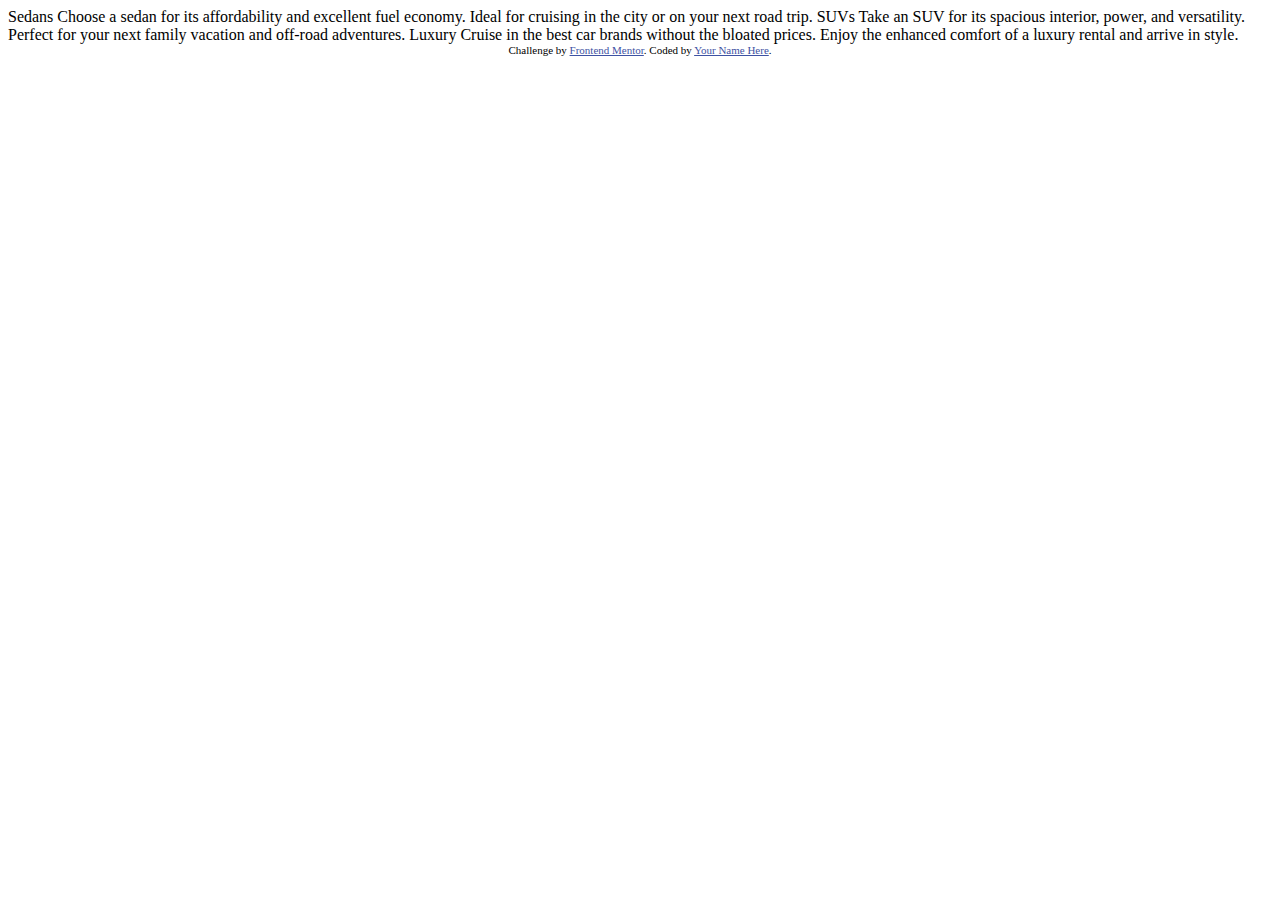
<file: docs/3-column-preview-card-component/index.html>
<!DOCTYPE html>
<html lang="en">
<head>
  <meta charset="UTF-8">
  <meta name="viewport" content="width=device-width, initial-scale=1.0"> <!-- displays site properly based on user's device -->

  <link rel="icon" type="image/png" sizes="32x32" href="./images/favicon-32x32.png">
  
  <title>Frontend Mentor | 3-column preview card component</title>

  <!-- Feel free to remove these styles or customise in your own stylesheet 👍 -->
  <style>
    .attribution { font-size: 11px; text-align: center; }
    .attribution a { color: hsl(228, 45%, 44%); }
  </style>
</head>
<body>
  
  Sedans
  Choose a sedan for its affordability and excellent fuel economy. Ideal for cruising in the city 
  or on your next road trip.

  SUVs
  Take an SUV for its spacious interior, power, and versatility. Perfect for your next family vacation 
  and off-road adventures.

  Luxury
  Cruise in the best car brands without the bloated prices. Enjoy the enhanced comfort of a luxury 
  rental and arrive in style.
  
  <div class="attribution">
    Challenge by <a href="https://www.frontendmentor.io?ref=challenge" target="_blank">Frontend Mentor</a>. 
    Coded by <a href="#">Your Name Here</a>.
  </div>
</body>
</html>
</file>
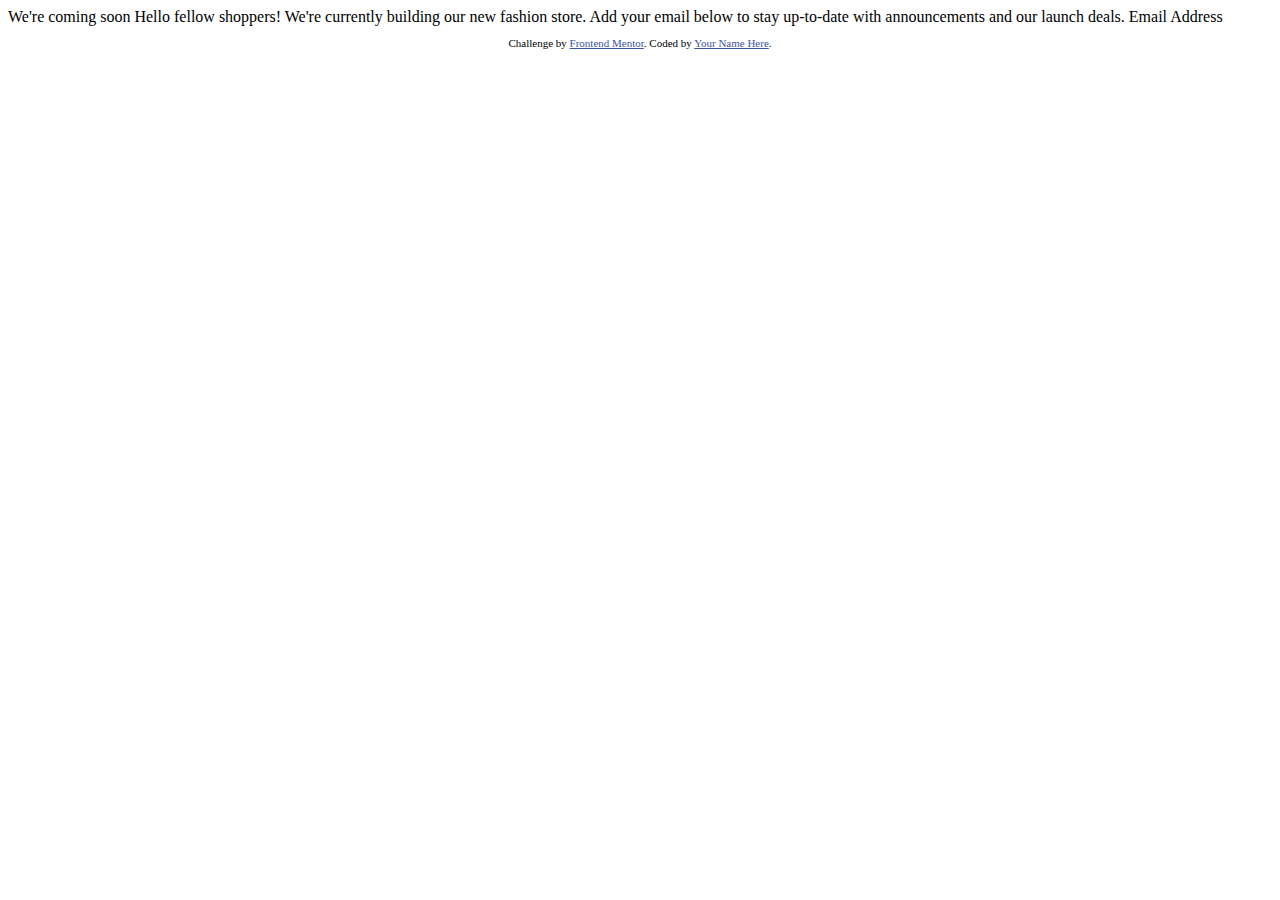
<file: docs/base-apparel-coming-soon/index.html>
<!DOCTYPE html>
<html lang="en">
<head>
  <meta charset="UTF-8">
  <meta name="viewport" content="width=device-width, initial-scale=1.0"> <!-- displays site properly based on user's device -->

  <link rel="icon" type="image/png" sizes="32x32" href="./images/favicon-32x32.png">
  
  <title>Frontend Mentor | Base Apparel coming soon page</title>

  <!-- Feel free to remove these styles or customise in your own stylesheet 👍 -->
  <style>
    .attribution { font-size: 11px; text-align: center; }
    .attribution a { color: hsl(228, 45%, 44%); }
  </style>
</head>
<body>

  We're coming soon

  Hello fellow shoppers! We're currently building our new fashion store. 
  Add your email below to stay up-to-date with announcements and our launch deals.

  Email Address
  
  <footer>
    <p class="attribution">
      Challenge by <a href="https://www.frontendmentor.io?ref=challenge" target="_blank">Frontend Mentor</a>. 
      Coded by <a href="#">Your Name Here</a>.
    </p>
  </footer>
</body>
</html>
</file>
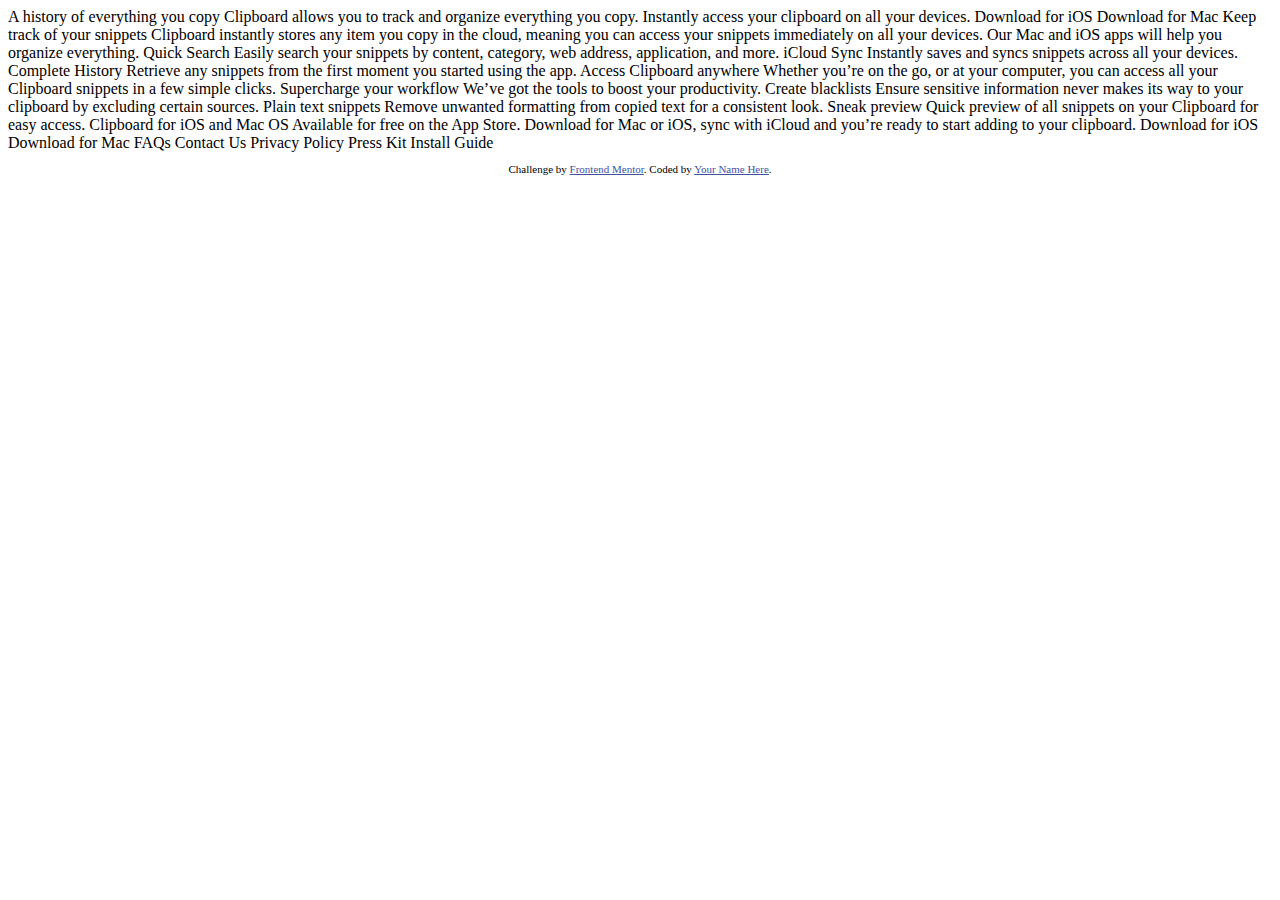
<file: docs/clipboard-landing-page/index.html>
<!DOCTYPE html>
<html lang="en">
<head>
  <meta charset="UTF-8">
  <meta name="viewport" content="width=device-width, initial-scale=1.0"> <!-- displays site properly based on user's device -->

  <link rel="icon" type="image/png" sizes="32x32" href="./images/favicon-32x32.png">
  
  <title>Frontend Mentor | Clipboard landing page</title>

  <!-- Feel free to remove these styles or customise in your own stylesheet 👍 -->
  <style>
    .attribution { font-size: 11px; text-align: center; }
    .attribution a { color: hsl(228, 45%, 44%); }
  </style>
</head>
<body>

  A history of everything you copy

  Clipboard allows you to track and organize everything you 
  copy. Instantly access your clipboard on all your devices.

  Download for iOS
  Download for Mac

  Keep track of your snippets

  Clipboard instantly stores any item you copy in the cloud, 
  meaning you can access your snippets immediately on all your 
  devices. Our Mac and iOS apps will help you organize everything.

  Quick Search

  Easily search your snippets by content, category, web address, application, and more.

  iCloud Sync

  Instantly saves and syncs snippets across all your devices.

  Complete History

  Retrieve any snippets from the first moment you started using the app.

  Access Clipboard anywhere

  Whether you’re on the go, or at your computer, you can access all your Clipboard 
  snippets in a few simple clicks.

  Supercharge your workflow

  We’ve got the tools to boost your productivity.

  Create blacklists

  Ensure sensitive information never makes its way to your clipboard by excluding certain sources.

  Plain text snippets

  Remove unwanted formatting from copied text for a consistent look.

  Sneak preview

  Quick preview of all snippets on your Clipboard for easy access.

  Clipboard for iOS and Mac OS

  Available for free on the App Store. Download for Mac or iOS, sync with iCloud 
  and you’re ready to start adding to your clipboard.

  Download for iOS
  Download for Mac

  FAQs
  Contact Us
  Privacy Policy
  Press Kit
  Install Guide
  
  <footer>
    <p class="attribution">
      Challenge by <a href="https://www.frontendmentor.io?ref=challenge" target="_blank">Frontend Mentor</a>. 
      Coded by <a href="#">Your Name Here</a>.
    </p>
  </footer>
</body>
</html>
</file>
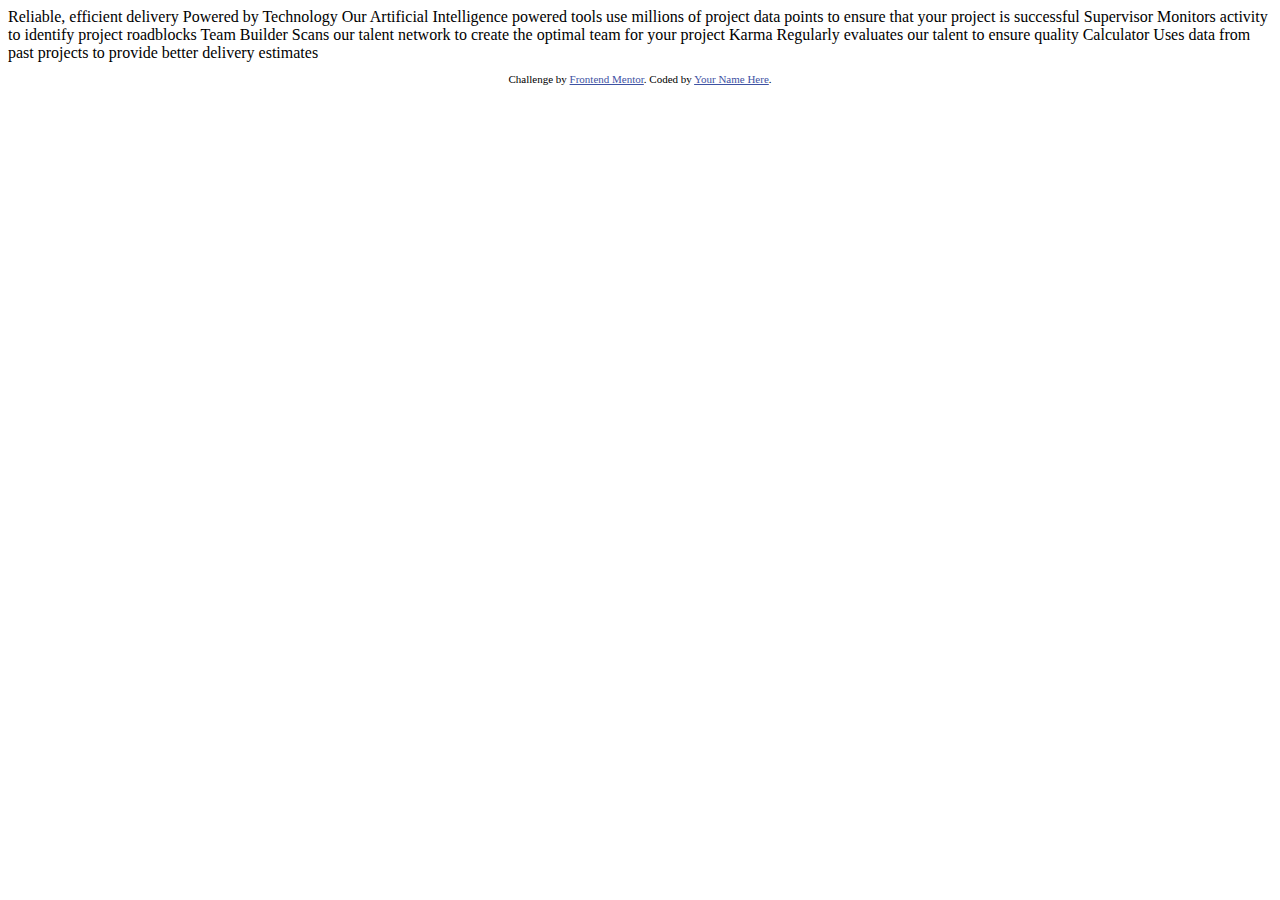
<file: docs/four-card-feature-section/index.html>
<!DOCTYPE html>
<html lang="en">
<head>
  <meta charset="UTF-8">
  <meta name="viewport" content="width=device-width, initial-scale=1.0"> <!-- displays site properly based on user's device -->

  <link rel="icon" type="image/png" sizes="32x32" href="./images/favicon-32x32.png">
  
  <title>Frontend Mentor | Four card feature section</title>

  <!-- Feel free to remove these styles or customise in your own stylesheet 👍 -->
  <style>
    .attribution { font-size: 11px; text-align: center; }
    .attribution a { color: hsl(228, 45%, 44%); }
  </style>
</head>
<body>
  
  Reliable, efficient delivery
  Powered by Technology

  Our Artificial Intelligence powered tools use millions of project data points 
  to ensure that your project is successful

  Supervisor
  Monitors activity to identify project roadblocks

  Team Builder
  Scans our talent network to create the optimal team for your project

  Karma
  Regularly evaluates our talent to ensure quality

  Calculator
  Uses data from past projects to provide better delivery estimates

  
  <footer>
    <p class="attribution">
      Challenge by <a href="https://www.frontendmentor.io?ref=challenge" target="_blank">Frontend Mentor</a>. 
      Coded by <a href="#">Your Name Here</a>.
    </p>
  </footer>
</body>
</html>
</file>
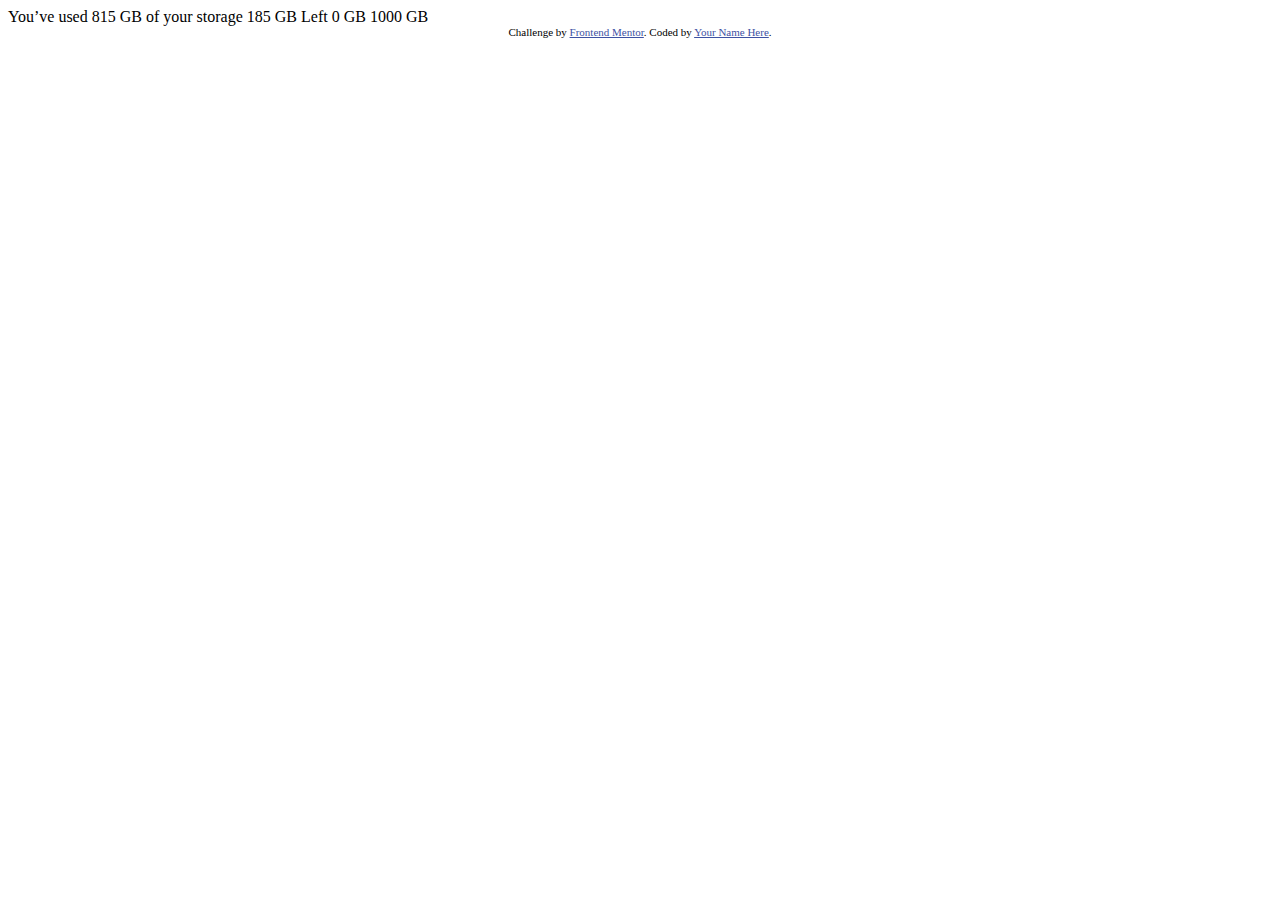
<file: docs/fylo-data-storage-component/index.html>
<!DOCTYPE html>
<html lang="en">
<head>
  <meta charset="UTF-8">
  <meta name="viewport" content="width=device-width, initial-scale=1.0"> <!-- displays site properly based on user's device -->

  <link rel="icon" type="image/png" sizes="32x32" href="./images/favicon-32x32.png">
  
  <title>Frontend Mentor | Fylo data storage component</title>

  <!-- Feel free to remove these styles or customise in your own stylesheet 👍 -->
  <style>
    .attribution { font-size: 11px; text-align: center; }
    .attribution a { color: hsl(228, 45%, 44%); }
  </style>
</head>
<body>

  You’ve used 815 GB of your storage

  185 GB Left
  
  0 GB
  1000 GB
  
  <div class="attribution">
    Challenge by <a href="https://www.frontendmentor.io?ref=challenge" target="_blank">Frontend Mentor</a>. 
    Coded by <a href="#">Your Name Here</a>.
  </div>
</body>
</html>
</file>
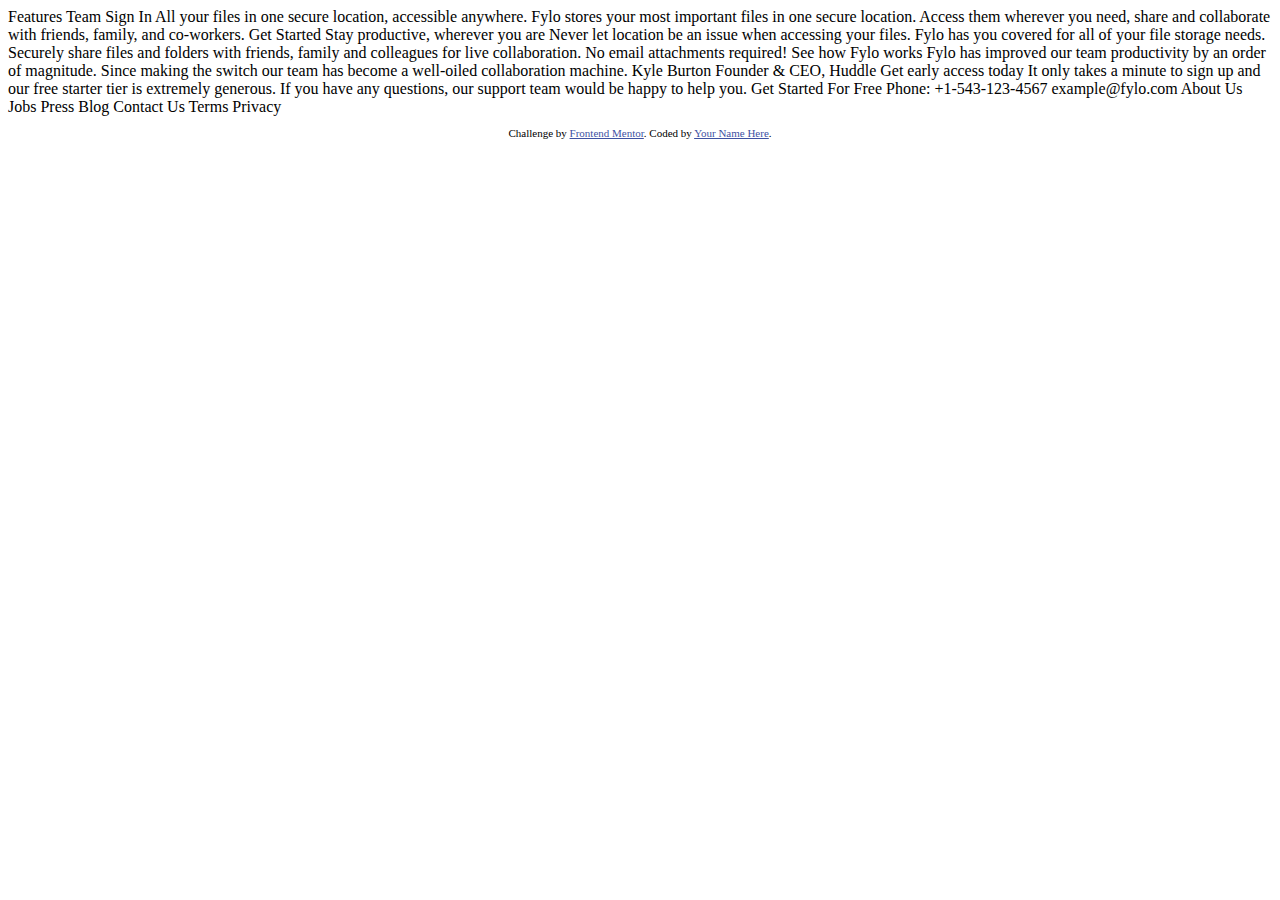
<file: docs/fylo-landing-page-with-two-column-layout/index.html>
<!DOCTYPE html>
<html lang="en">
<head>
  <meta charset="UTF-8">
  <meta name="viewport" content="width=device-width, initial-scale=1.0"> <!-- displays site properly based on user's device -->

  <link rel="icon" type="image/png" sizes="32x32" href="./images/favicon-32x32.png">
  
  <title>Frontend Mentor | Fylo landing page with two column layout</title>

  <!-- Feel free to remove these styles or customise in your own stylesheet 👍 -->
  <style>
    .attribution { font-size: 11px; text-align: center; }
    .attribution a { color: hsl(228, 45%, 44%); }
  </style>
</head>
<body>

  Features
  Team
  Sign In

  All your files in one secure location, accessible anywhere.

  Fylo stores your most important files in one secure location. 
  Access them wherever you need, share and collaborate with friends, 
  family, and co-workers.

  Get Started

  Stay productive, wherever you are

  Never let location be an issue when accessing your files. Fylo has you 
  covered for all of your file storage needs.

  Securely share files and folders with friends, family and colleagues for 
  live collaboration. No email attachments required!

  See how Fylo works

  Fylo has improved our team productivity by an order of magnitude. Since 
  making the switch our team has become a well-oiled collaboration machine.

  Kyle Burton
  Founder & CEO, Huddle

  Get early access today

  It only takes a minute to sign up and our free starter tier is extremely generous. 
  If you have any questions, our support team would be happy to help you.

  Get Started For Free

  Phone: +1-543-123-4567
  example@fylo.com

  About Us
  Jobs
  Press
  Blog

  Contact Us
  Terms
  Privacy

  <footer>
    <p class="attribution">
      Challenge by <a href="https://www.frontendmentor.io?ref=challenge" target="_blank">Frontend Mentor</a>. 
      Coded by <a href="#">Your Name Here</a>.
    </p>
  </footer>
</body>
</html>
</file>
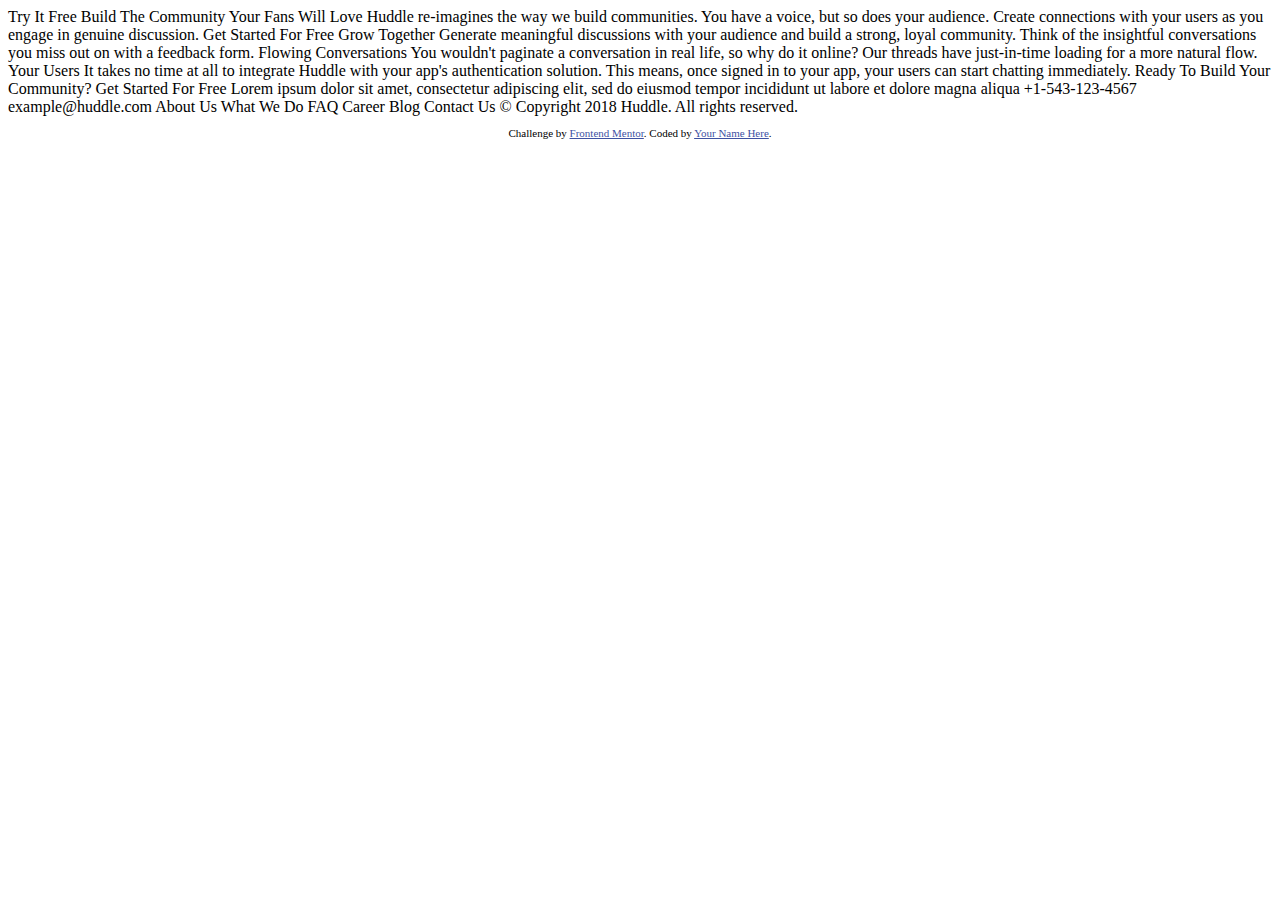
<file: docs/huddle-landing-page-with-alternating-feature-blocks/index.html>
<!DOCTYPE html>
<html lang="en">
<head>
  <meta charset="UTF-8">
  <meta name="viewport" content="width=device-width, initial-scale=1.0"> <!-- displays site properly based on user's device -->

  <link rel="icon" type="image/png" sizes="32x32" href="./images/favicon-32x32.png">
  
  <title>Frontend Mentor | Huddle landing page with alternating feature blocks</title>

  <!-- Feel free to remove these styles or customise in your own stylesheet 👍 -->
  <style>
    .attribution { font-size: 11px; text-align: center; }
    .attribution a { color: hsl(228, 45%, 44%); }
  </style>
</head>
<body>

  Try It Free

  Build The Community Your Fans Will Love

  Huddle re-imagines the way we build communities. You have a voice, but so does your audience. 
  Create connections with your users as you engage in genuine discussion. 

  Get Started For Free

  Grow Together

  Generate meaningful discussions with your audience and build a strong, loyal community. 
  Think of the insightful conversations you miss out on with a feedback form. 

  Flowing Conversations

  You wouldn't paginate a conversation in real life, so why do it online? Our threads 
  have just-in-time loading for a more natural flow.

  Your Users

  It takes no time at all to integrate Huddle with your app's authentication solution. 
  This means, once signed in to your app, your users can start chatting immediately.

  Ready To Build Your Community?

  Get Started For Free

  Lorem ipsum dolor sit amet, consectetur adipiscing elit, sed do eiusmod tempor 
  incididunt ut labore et dolore magna aliqua

  +1-543-123-4567
  example@huddle.com

  About Us
  What We Do
  FAQ

  Career
  Blog
  Contact Us

  &copy; Copyright 2018 Huddle. All rights reserved.

  <footer>
    <p class="attribution">
      Challenge by <a href="https://www.frontendmentor.io?ref=challenge" target="_blank">Frontend Mentor</a>. 
      Coded by <a href="#">Your Name Here</a>.
    </p>
  </footer>
</body>
</html>
</file>
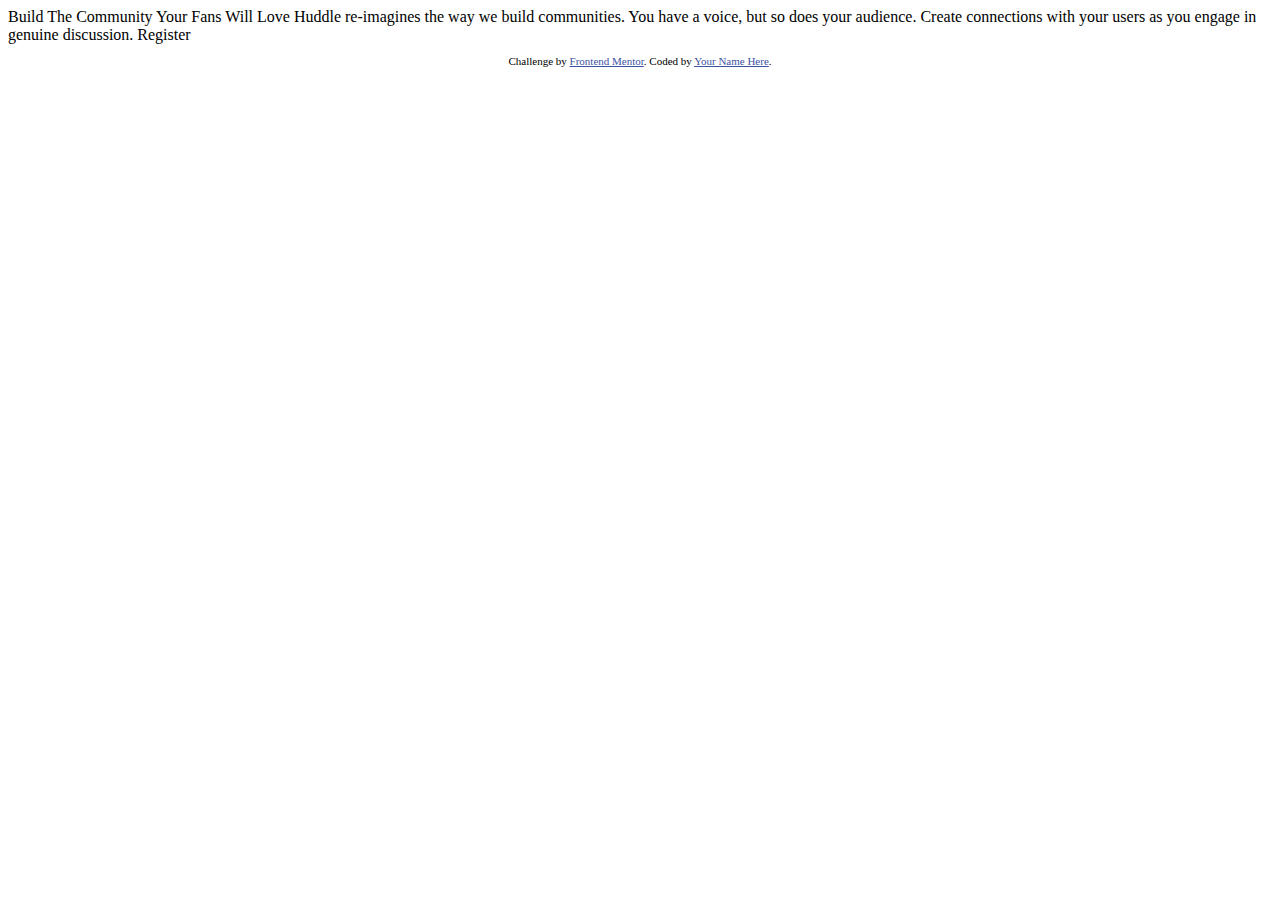
<file: docs/huddle-landing-page-with-single-introductory-section/index.html>
<!DOCTYPE html>
<html lang="en">
<head>
  <meta charset="UTF-8">
  <meta name="viewport" content="width=device-width, initial-scale=1.0"> <!-- displays site properly based on user's device -->

  <link rel="icon" type="image/png" sizes="32x32" href="./images/favicon-32x32.png">
  
  <title>Frontend Mentor | Huddle landing page with single introductory section</title>

  <!-- Feel free to remove these styles or customise in your own stylesheet 👍 -->
  <style>
    .attribution { font-size: 11px; text-align: center; }
    .attribution a { color: hsl(228, 45%, 44%); }
  </style>
</head>
<body>

  Build The Community Your Fans Will Love

  Huddle re-imagines the way we build communities. You have a voice, but so does your audience. 
  Create connections with your users as you engage in genuine discussion. 

  Register

  <footer>
    <p class="attribution">
      Challenge by <a href="https://www.frontendmentor.io?ref=challenge" target="_blank">Frontend Mentor</a>. 
      Coded by <a href="#">Your Name Here</a>.
    </p>
  </footer>
</body>
</html>
</file>
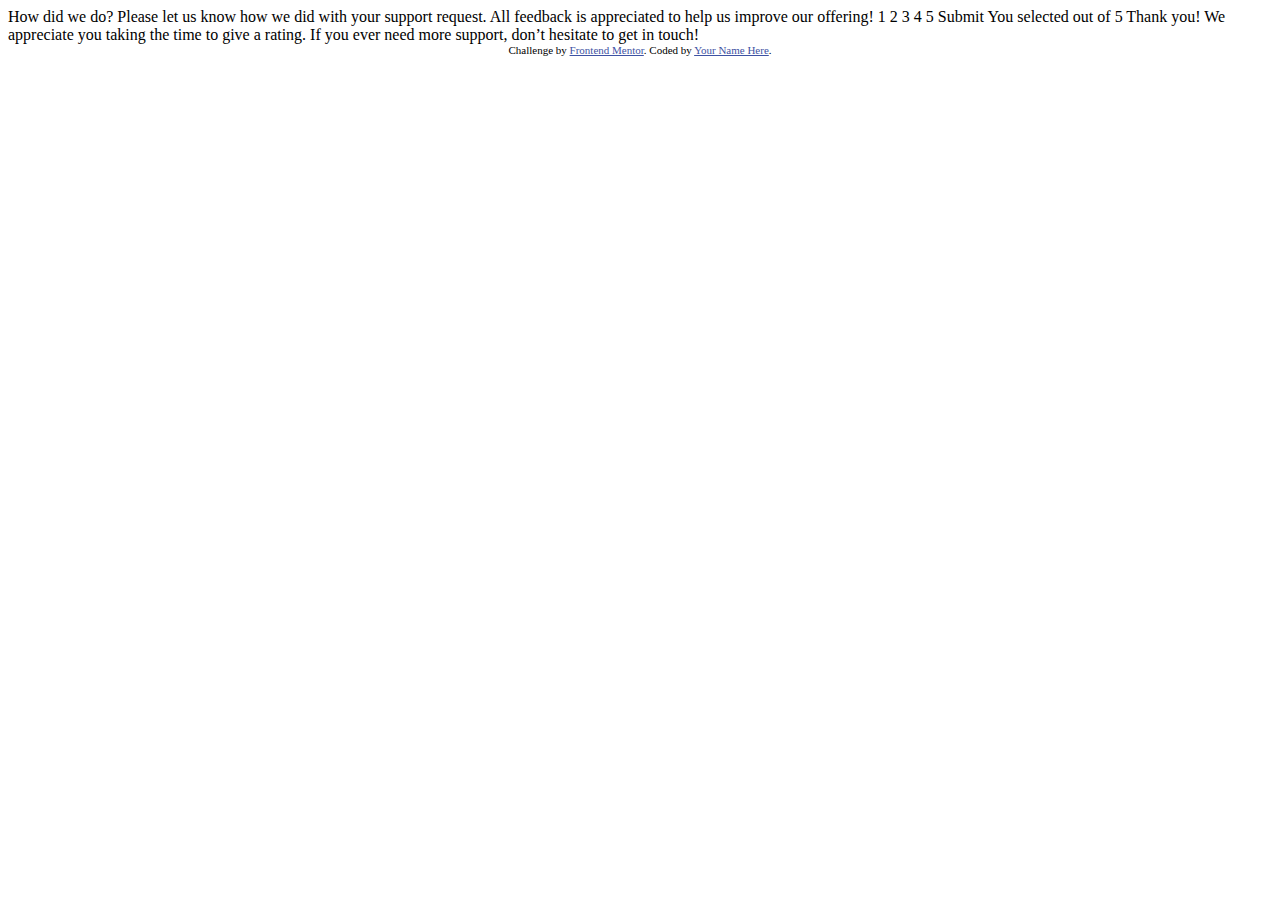
<file: docs/interactive-rating-component/index.html>
<!DOCTYPE html>
<html lang="en">
<head>
  <meta charset="UTF-8">
  <meta name="viewport" content="width=device-width, initial-scale=1.0"> <!-- displays site properly based on user's device -->

  <link rel="icon" type="image/png" sizes="32x32" href="./images/favicon-32x32.png">
  
  <title>Frontend Mentor | Interactive rating component</title>

  <!-- Feel free to remove these styles or customise in your own stylesheet 👍 -->
  <style>
    .attribution { font-size: 11px; text-align: center; }
    .attribution a { color: hsl(228, 45%, 44%); }
  </style>
</head>
<body>

  <!-- Rating state start -->

  How did we do?

  Please let us know how we did with your support request. All feedback is appreciated 
  to help us improve our offering!

  1 2 3 4 5

  Submit

  <!-- Rating state end -->

  <!-- Thank you state start -->

  You selected <!-- Add rating here --> out of 5

  Thank you!

  We appreciate you taking the time to give a rating. If you ever need more support, 
  don’t hesitate to get in touch!

  <!-- Thank you state end -->

  
  <div class="attribution">
    Challenge by <a href="https://www.frontendmentor.io?ref=challenge" target="_blank">Frontend Mentor</a>. 
    Coded by <a href="#">Your Name Here</a>.
  </div>
</body>
</html>
</file>
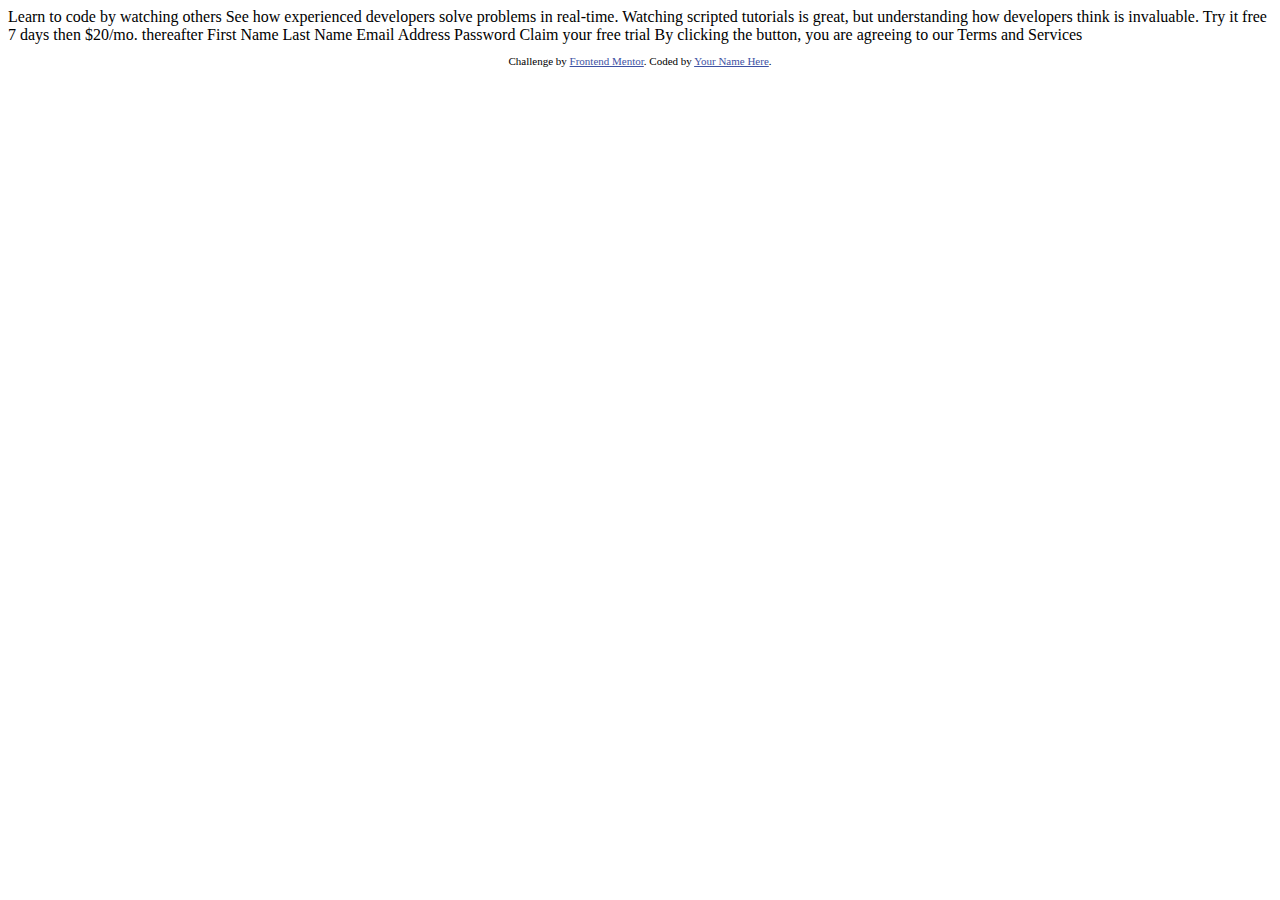
<file: docs/intro-component-with-signup-form/index.html>
<!DOCTYPE html>
<html lang="en">
<head>
  <meta charset="UTF-8">
  <meta name="viewport" content="width=device-width, initial-scale=1.0"> <!-- displays site properly based on user's device -->

  <link rel="icon" type="image/png" sizes="32x32" href="./images/favicon-32x32.png">
  
  <title>Frontend Mentor | Intro component with sign up form</title>

  <!-- Feel free to remove these styles or customise in your own stylesheet 👍 -->
  <style>
    .attribution { font-size: 11px; text-align: center; }
    .attribution a { color: hsl(228, 45%, 44%); }
  </style>
</head>
<body>

  Learn to code by watching others

  See how experienced developers solve problems in real-time. Watching scripted tutorials is great, 
  but understanding how developers think is invaluable. 

  Try it free 7 days then $20/mo. thereafter

  First Name 
  Last Name 
  Email Address
  Password

  Claim your free trial 

  By clicking the button, you are agreeing to our Terms and Services
  
  <footer>
    <p class="attribution">
      Challenge by <a href="https://www.frontendmentor.io?ref=challenge" target="_blank">Frontend Mentor</a>. 
      Coded by <a href="#">Your Name Here</a>.
    </p>
  </footer>
</body>
</html>
</file>
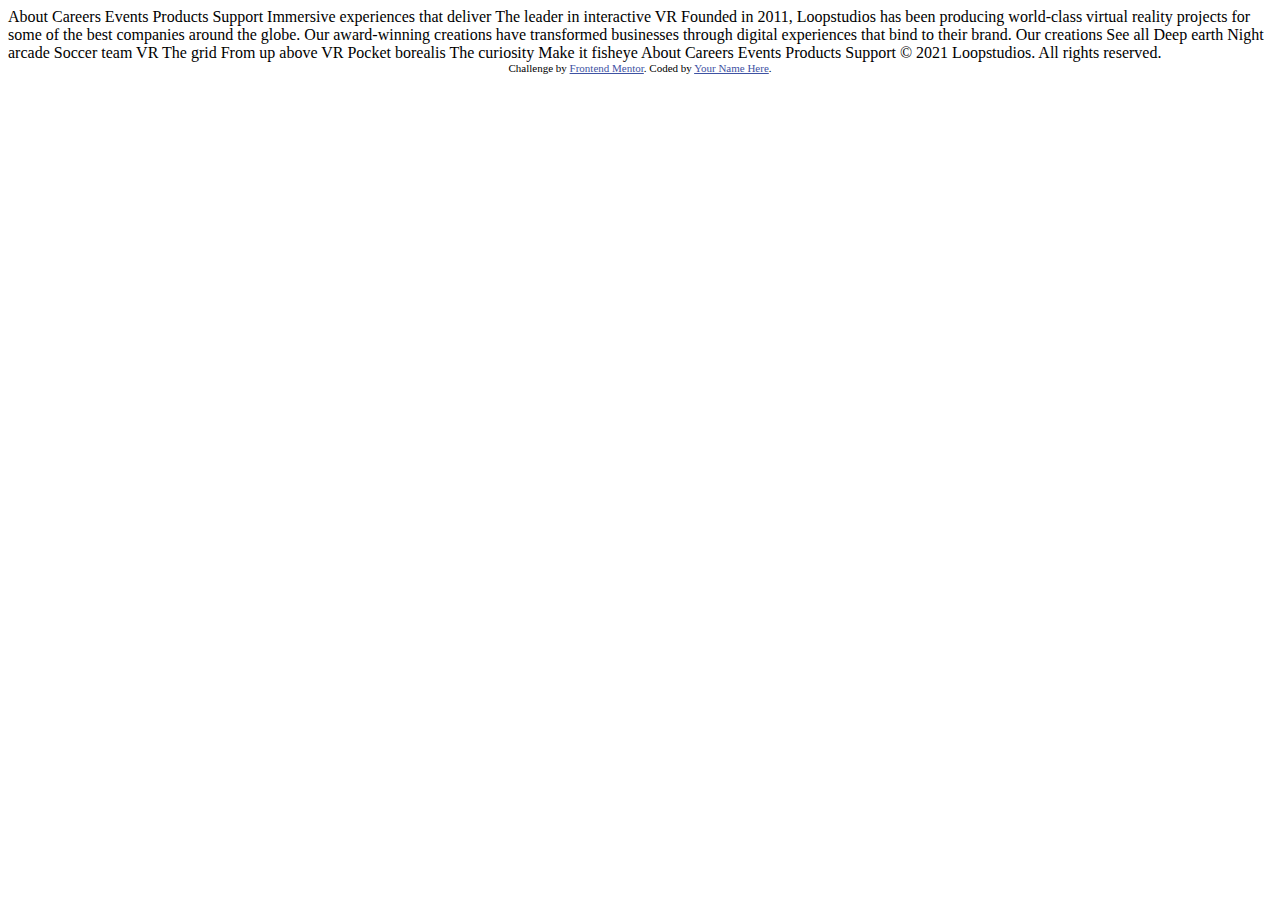
<file: docs/loopstudios-landing-page/index.html>
<!DOCTYPE html>
<html lang="en">
<head>
  <meta charset="UTF-8">
  <meta name="viewport" content="width=device-width, initial-scale=1.0"> <!-- displays site properly based on user's device -->

  <link rel="icon" type="image/png" sizes="32x32" href="./images/favicon-32x32.png">
  
  <title>Frontend Mentor | Loopstudios landing page</title>

  <!-- Feel free to remove these styles or customise in your own stylesheet 👍 -->
  <style>
    .attribution { font-size: 11px; text-align: center; }
    .attribution a { color: hsl(228, 45%, 44%); }
  </style>
</head>
<body>
  About
  Careers
  Events
  Products
  Support

  Immersive experiences that deliver

  The leader in interactive VR

  Founded in 2011, Loopstudios has been producing world-class virtual reality 
  projects for some of the best companies around the globe. Our award-winning 
  creations have transformed businesses through digital experiences that bind 
  to their brand.

  Our creations

  See all

  Deep earth
  Night arcade
  Soccer team VR
  The grid
  From up above VR
  Pocket borealis
  The curiosity
  Make it fisheye

  About
  Careers
  Events
  Products
  Support

  © 2021 Loopstudios. All rights reserved.

  <div class="attribution">
    Challenge by <a href="https://www.frontendmentor.io?ref=challenge" target="_blank">Frontend Mentor</a>. 
    Coded by <a href="#">Your Name Here</a>.
  </div>
</body>
</html>
</file>
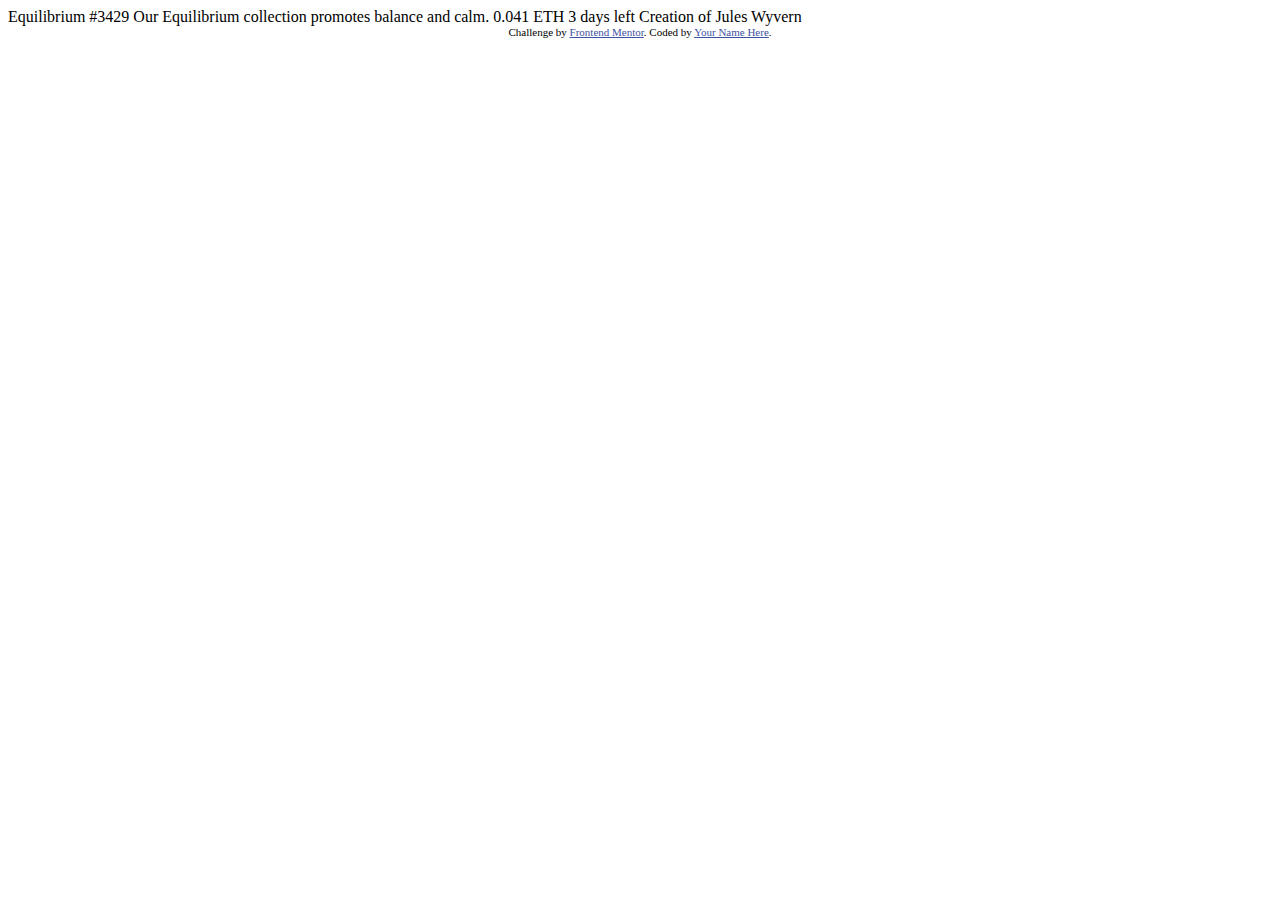
<file: docs/nft-preview-card-component/index.html>
<!DOCTYPE html>
<html lang="en">
<head>
  <meta charset="UTF-8">
  <meta name="viewport" content="width=device-width, initial-scale=1.0"> <!-- displays site properly based on user's device -->

  <link rel="icon" type="image/png" sizes="32x32" href="./images/favicon-32x32.png">
  
  <title>Frontend Mentor | NFT preview card component</title>

  <!-- Feel free to remove these styles or customise in your own stylesheet 👍 -->
  <style>
    .attribution { font-size: 11px; text-align: center; }
    .attribution a { color: hsl(228, 45%, 44%); }
  </style>
</head>
<body>

  Equilibrium #3429

  Our Equilibrium collection promotes balance and calm.

  0.041 ETH
  3 days left
  
  Creation of Jules Wyvern

  <div class="attribution">
    Challenge by <a href="https://www.frontendmentor.io?ref=challenge" target="_blank">Frontend Mentor</a>. 
    Coded by <a href="#">Your Name Here</a>.
  </div>
</body>
</html>
</file>
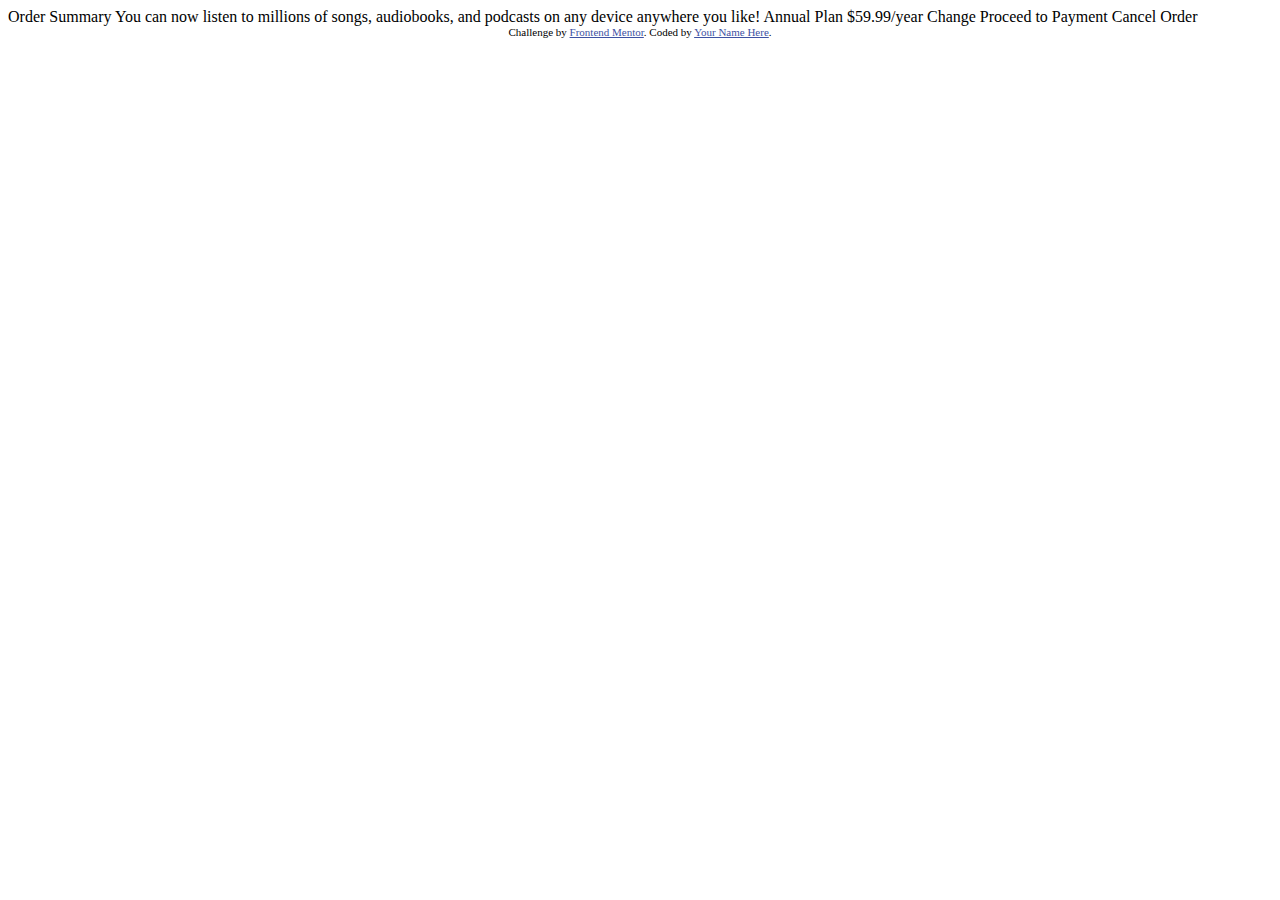
<file: docs/order-summary-component/index.html>
<!DOCTYPE html>
<html lang="en">
<head>
  <meta charset="UTF-8">
  <meta name="viewport" content="width=device-width, initial-scale=1.0"> <!-- displays site properly based on user's device -->

  <link rel="icon" type="image/png" sizes="32x32" href="./images/favicon-32x32.png">
  
  <title>Frontend Mentor | Order summary card</title>

  <!-- Feel free to remove these styles or customise in your own stylesheet 👍 -->
  <style>
    .attribution { font-size: 11px; text-align: center; }
    .attribution a { color: hsl(228, 45%, 44%); }
  </style>
</head>
<body>

  Order Summary

  You can now listen to millions of songs, audiobooks, and podcasts on any 
  device anywhere you like!

  Annual Plan
  $59.99/year

  Change

  Proceed to Payment
  Cancel Order
  
  <div class="attribution">
    Challenge by <a href="https://www.frontendmentor.io?ref=challenge" target="_blank">Frontend Mentor</a>. 
    Coded by <a href="#">Your Name Here</a>.
  </div>
</body>
</html>
</file>
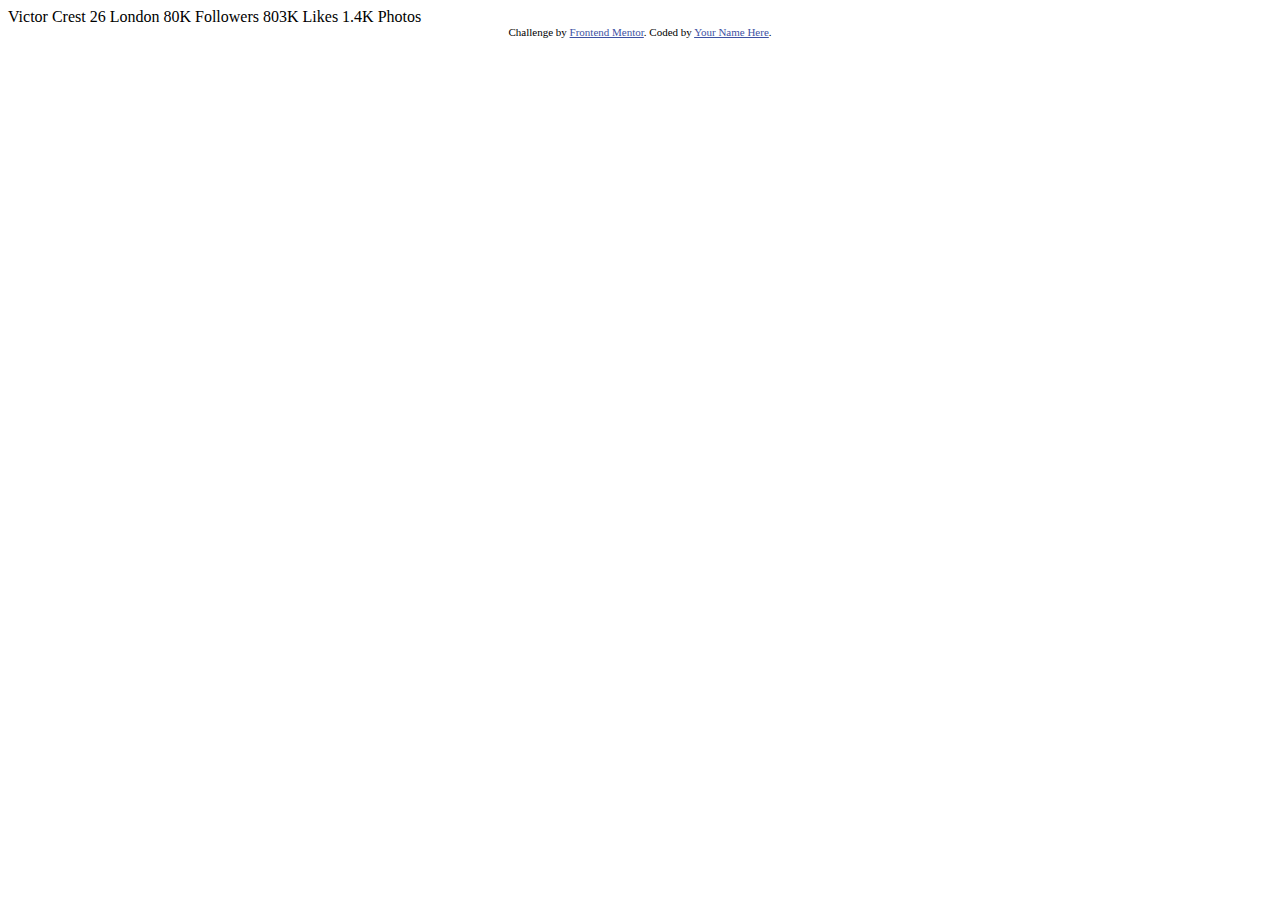
<file: docs/profile-card-component/index.html>
<!DOCTYPE html>
<html lang="en">
<head>
  <meta charset="UTF-8">
  <meta name="viewport" content="width=device-width, initial-scale=1.0"> <!-- displays site properly based on user's device -->

  <link rel="icon" type="image/png" sizes="32x32" href="./images/favicon-32x32.png">
  
  <title>Frontend Mentor | Profile card component</title>

  <!-- Feel free to remove these styles or customise in your own stylesheet 👍 -->
  <style>
    .attribution { font-size: 11px; text-align: center; }
    .attribution a { color: hsl(228, 45%, 44%); }
  </style>
</head>
<body>
  Victor Crest
  26
  London

  80K
  Followers

  803K
  Likes

  1.4K
  Photos
  <div class="attribution">
    Challenge by <a href="https://www.frontendmentor.io?ref=challenge" target="_blank">Frontend Mentor</a>. 
    Coded by <a href="#">Your Name Here</a>.
  </div>
</body>
</html>
</file>
